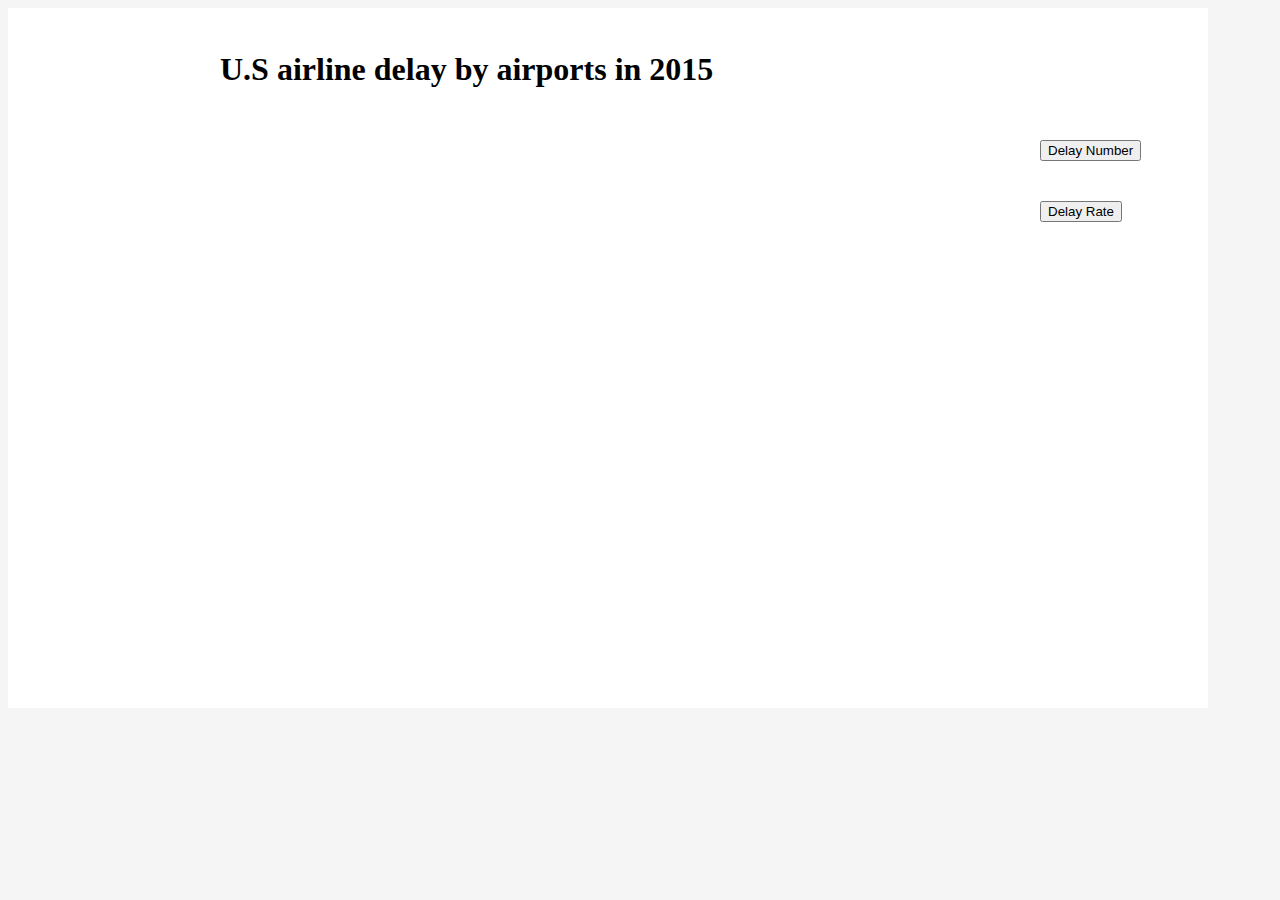
<file: index2.html>
<!DOCTYPE html>
<html>
<head>
	<link type="text/css" rel="stylesheet" href="style1.css"/>
	<!-- <script src="http://d3js.org/d3.v3.min.js" charset="utf-8"></script> -->
	<script type="text/javascript" src="js/d3.js"></script>
  	<script type="text/javascript" src="js/d3.csv.js"></script>
  	<script type="text/javascript" src="js/d3.geo.js"></script>
 	 <script type="text/javascript" src="js/d3.geom.js"></script>
 	 <script src="https://d3js.org/d3.v4.min.js"></script>
 	 <script src="http://labratrevenge.com/d3-tip/javascripts/d3.tip.v0.6.3.js"></script>
</head>
<body>   
    <div id="mapTitle">
      	<h1>U.S airline delay by airports in 2015</h1>
    </div>
    <div id="histTitle">
      	<h1 id="histWord"></h1>
    </div>
    <div id="info">
    	<p id="airport"></p>
      	<p id="number"></p>
      	<p id="rate"></p>
    </div>
    <div id="select">
    	<button onclick="changeRadius_Delayed()">Delay Number</button><br>
    	<button onclick="changeRadius_DelayRate()">Delay Rate</button>
    </div>
	<!--
    <script src="https://d3js.org/d3.v3.js"></script>
	-->
<script type="text/javascript">

//Label object
var mytool = d3.select("body").append("div")
    .attr("class", "tooltip")
    .style("opacity", 0);

var w = 1200,
    h = 700;

var projection = d3.geo.azimuthal()
    .mode("equidistant")
    .origin([-98, 35])
    .scale(1200)
    .translate([500, 450]);

var path = d3.geo.path()
    .projection(projection);

//Map
var svg = d3.select("body")
    .append("svg")
    .attr("width", w)
    .attr("height", h)
    .attr("id","map");

//Histogram
var hist = d3.select("body")
    .insert("svg:svg","#container")
    .attr("width", w)
    .attr("height", h)
    .attr("id","histogram"),
    margin = {top: 20, right: 20, bottom: 30, left: 40},
    width = +svg.attr("width") - margin.left - margin.right,
    height = +svg.attr("height") - margin.top - margin.bottom;
    g = hist.append("g").attr("transform", "translate(" + margin.left + "," + margin.top + ")").attr("id","alter");

var x = d3.scaleBand()
    .rangeRound([0, width])
    .padding(0.1)
    .align(0.1);

var y = d3.scaleLinear()
    .rangeRound([height, 0]);

var z = d3.scaleOrdinal()
    .range(["#b33040", "#d25c4d", "#f2b447", "#98f574", "#4895d4"]);

var stack = d3.stack();

var states = svg.append("svg:g")
    .attr("id", "states");

var circles = svg.append("svg:g")
    .attr("id", "circles");

//Draw map
d3.json("data/us-states.json", function(data) {
  	states.selectAll("path")
    	.data(data.features)
    	.enter().append("svg:path")
    	.attr("d", path);
});

//These variables will store delay details
var diverted = [],
    cancelled = [],
    delayRate = [],
    delayed = [];


//Plot airports' locations on the map
d3.csv("data/airports_28.csv", function(airports){

	//Store data
  	for(var i = 0; i<airports.length; i++){
      	cancelled[i] = parseFloat(airports[i].cancelled);
      	delayed[i] = parseFloat(airports[i].delayed);
      	diverted[i] = parseFloat(airports[i].diverted);
      	delayRate[i] = parseFloat(airports[i].delayed/airports[i].total);
    }
   	
   	//Draw circles to represent location and quantity
	circles.selectAll("circle")
    	.data(airports)
    	.enter()
    	.append("circle")
    	.attr("cx", function(d,i){
    		return projection([d.longitude, d.latitude])[0];})
    	.attr("cy", function(d,i){
    		return projection([d.longitude, d.latitude])[1];})
    	.attr("r", 0)	//change it later
    	.on("click", function(d,i){
     		d3.select("#histWord").text("Delay reasons of " + d.name + " by months");
    		selectAirport(d.iata);
    	})
    	.on("mouseover", function(d, i){
       		mytool.transition()
         		.duration(200)
         		.style("opacity", .9);
       		mytool.html("<strong>" +d.name + "</strong><br><strong>Delayed number: </strong>" + d.delayed +"<br><strong>Delayed rate: </strong>" + (delayRate[i]*100).toFixed(2) + "%")
        		.style("left", (d3.event.pageX) + "px")
        		.style("top", (d3.event.pageY - 28) + "px");
    	})
    	.on("mouseout", function(d){
      		mytool.transition()
         		.duration(500)
         		.style("opacity", 0);
    });       
});


//This function is called when circles are clicked, and review histogram under the map
function selectAirport(iata){

  	d3.csv("data/airlines_month3.csv", type, function(data) {

    //Clear the former histogram
    var parent = document.getElementById("histogram");
    var child = document.getElementById("alter");
    parent.removeChild(child);
    g = hist.append("g").attr("transform", "translate(" + margin.left + "," + margin.top + ")").attr("id","alter");
     
    x.domain(data.map(function(d) { return d.month; }));
    y.domain([0, d3.max(data.filter(function(d){return d.code == iata}), function(d) { return d.total; })*1.2]).nice();
    z.domain(data.columns.slice(2));

    //Draw a new histogram
    g.selectAll(".serie")
      	.data(stack.keys(data.columns.slice(2))(data.filter(function(d){return d.code == iata})))
      	.enter().append("g")
        .attr("class", "serie")
        .attr("fill", function(d) { return z(d.key); })
      	.selectAll("rect")
      	.data(function(d) { return d; })
      	.enter().append("rect")
        .attr("x", function(d) { return x(d.data.month); })
        .attr("y", function(d) { return y(d[1]); })
        .attr("height", function(d) { return y(d[0]) - y(d[1]); })
        .attr("width", x.bandwidth())
       	.on("mouseover", function(d, i){
      		mytool.transition()
        		.duration(200)
         		.style("opacity", .9);
      		mytool.html(d[1]-d[0])//return detail value
         		.style("left", (d3.event.pageX) + "px")
         		.style("top", (d3.event.pageY - 28) + "px");
    	})
    	.on("mouseout", function(d){
      		mytool.transition()
         	.duration(500)
         	.style("opacity", 0);
    });
  		
    g.append("g")
        .attr("class", "axis axis--x")
        .attr("transform", "translate(0," + height + ")")
        .call(d3.axisBottom(x));

    g.append("g")
        .attr("class", "axis axis--y")
        .call(d3.axisLeft(y).ticks(10, "s"))
      	.append("text")
        .attr("x", 2)
        .attr("y", y(y.ticks(10).pop()))
        .attr("dy", "0.35em")
        .attr("text-anchor", "start")
        .attr("fill", "#000")
        .text("Number of delayed flights");

    var legend = g.selectAll(".legend")
      	.data(data.columns.slice(2).reverse())
      	.enter().append("g")
        .attr("class", "legend")
        .attr("transform", function(d, i) { return "translate(0," + i * 20 + ")"; })
        .style("font", "10px sans-serif");

    legend.append("rect")
        .attr("x", width - 18)
        .attr("width", 18)
        .attr("height", 18)
        .attr("fill", z);

    legend.append("text")
        .attr("x", width - 24)
        .attr("y", 9)
        .attr("dy", ".35em")
        .attr("text-anchor", "end")
        .text(function(d) { return d; });
  });
}

function type(d, i, columns) {
  	for (i = 2, t = 0; i < columns.length; ++i) t += d[columns[i]] = +d[columns[i]];
  		d.total = t;
  	return d;
}

//These 2 functions are called when buttons are clicked
function changeRadius_Delayed(){

  	d3.csv("data/airports_28.csv",function(airports){
    
    //Reset the radius of circles with data
    circles.selectAll("circle")
      	.data(airports)
      	.transition()
      	.duration(500)  
      	.attr("class","num")
      	.attr("r", function(d, i){   
        	var linear = d3.scale.linear()
         		.domain([0, d3.max(delayed)])
         		.range([3, 20]);

      		return linear(delayed[i]);
      	});             
  });
}


function changeRadius_DelayRate(){

  	d3.csv("data/airports_28.csv",function(airports){

    circles.selectAll("circle")
     	.data(airports)
     	.transition()
     	.duration(500) 
     	.attr("class","rate")      
     	.attr("r", function(d, i){   
        	var linear = d3.scale.linear()
           		.domain([d3.min(delayRate), d3.max(delayRate)])
           		.range([3, 20]);            
            return linear(delayRate[i]);
        });
             
  });
}
</script>
</body>
</html>
</file>
<file: style1.css>
#mapTitle{
  position:absolute;
  top:10px;
  left:200px;
}

#histTitle{
  position:absolute;
  top:710px;
  left:200px;
}

.container{
	margin: 30px auto;
    width: 600px;
    height: 300px;
    border: 1px solid #000;
    background-color: #AA3030;
}

#container{
  height:650px;
}

.green-par{
	color:green;
}

.red-par{
	color:red;
}

body {
    background:#F5F5F5;
}

div {
    margin: 20px;
}

svg {
    background:white;
}
.red {
    fill:red;
}

.green {
    fill:green;
}

#states path {
  fill: #ccc;
  stroke: #fff;
}

.num {
  fill: #4682b4;
  fill-opacity: .8;
  stroke: #fff;
}

/*.num:hover{
    fill:#66a2d4;
    r:20;
}*/

.rate {
  fill: #46b482;
  fill-opacity: .8;
  stroke: #fff;
}

/*.rate:hover{
    fill:#66d4a2;
    r:20;
}
*/


#info {
    position:absolute;
    top:400px;
    left:1000px;
}

#select{
    position:absolute;
    top:100px;
    left:1000px;
}

button{
  margin: 20px;

}

.bar {
  fill: steelblue;
}

.axis path {
  display: none;
}

div.tooltip {
  position: absolute;
  padding: 2px;
  font: 12px sans-serif;
  background: lightsteelblue;
  border: 0px;
  border-radius: 8px;
  pointer-events: none;
}
</file>
